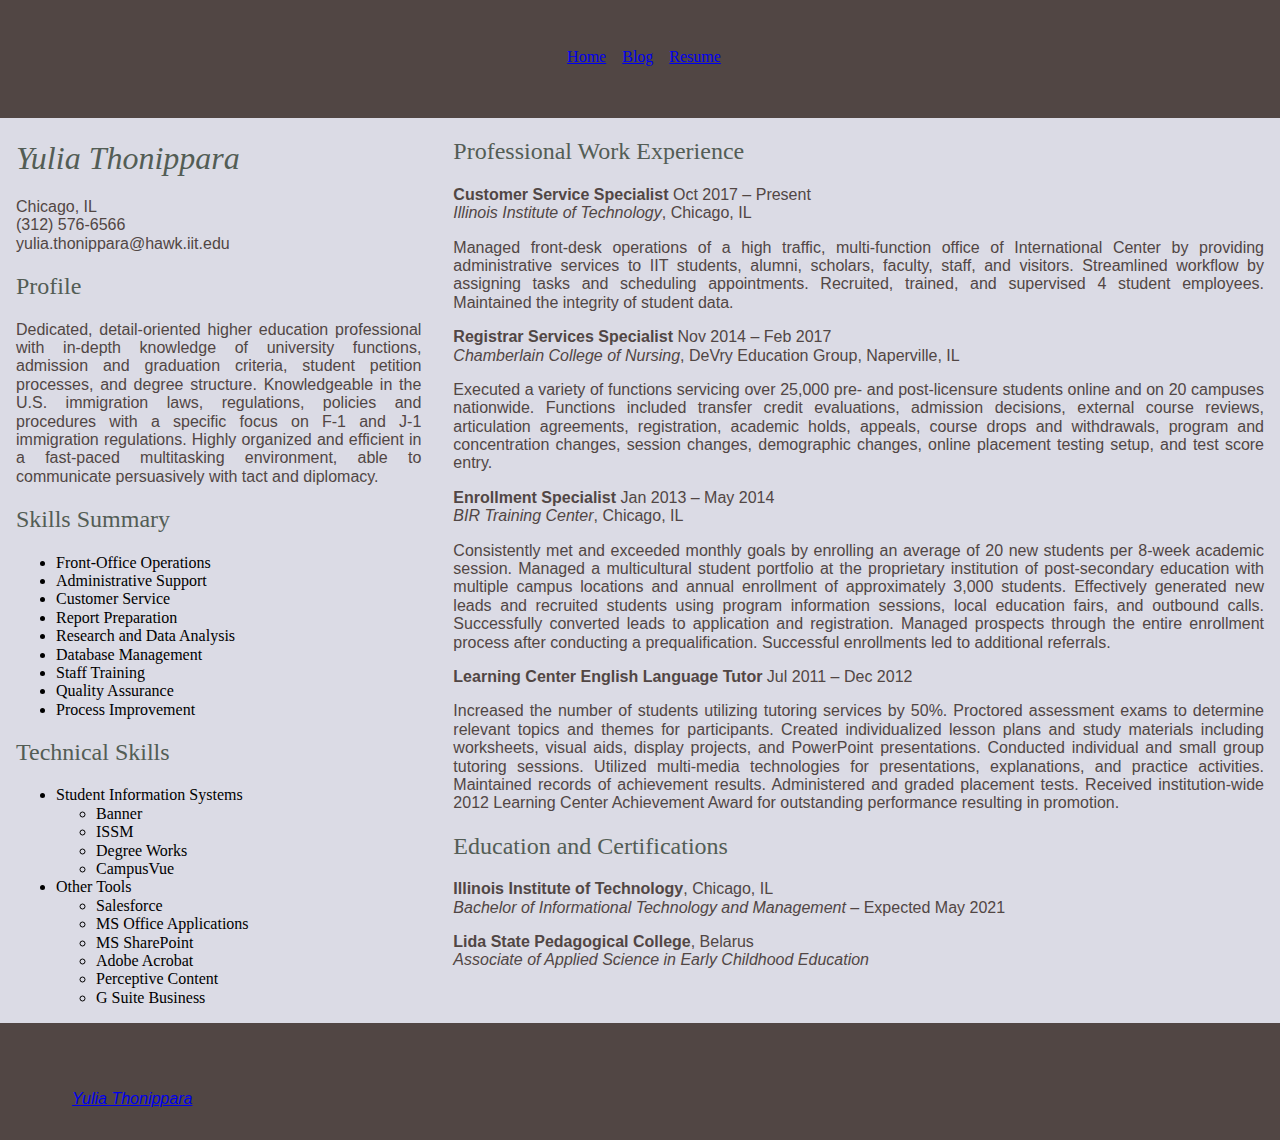
<file: my_resume.html>
<!DOCTYPE html>
<html lang="en">
<head>
  <meta charset="utf-8">
  <title>Project for ITMD 361 Fall 2019</title>
  <link rel="stylesheet" href="css/normalize.css">
  <link rel="stylesheet" type="text/css" href="css/my_resume.css" />
</head>
<body>
  <div class="container">
    <header class="small_box">
      <nav>
        <ul>
          <li><a href="index.html">Home</a></li>
          <li><a href="off_the_beaten_path.html">Blog</a></li>
          <li><a href="my_resume.html">Resume</a></li>
        </ul>
      </nav>
    </header>
    <main id="main_content" class="big_box">
      <aside id="side_bar" class="big_box">
        <h1>Yulia Thonippara</h1>
        <p>Chicago, IL<br>
          (312) 576-6566<br>
          yulia.thonippara@hawk.iit.edu</p>
        <h2 class="resume_section">Profile</h2>
        <p>Dedicated, detail-oriented higher education professional with in-depth knowledge of university functions, admission and 
          graduation criteria, student petition processes, and degree structure. Knowledgeable in the U.S. immigration laws, regulations, 
          policies and procedures with a specific focus on F-1 and J-1 immigration regulations. Highly organized and efficient 
          in a fast-paced multitasking environment, able to communicate persuasively with tact and diplomacy.</p>
        <h2 class="resume_section">Skills Summary</h2>
        <ul>
          <li>Front-Office Operations</li>
          <li>Administrative Support</li>
          <li>Customer Service</li>
          <li>Report Preparation</li>
          <li>Research and Data Analysis</li>
          <li>Database Management</li>
          <li>Staff Training</li>
          <li>Quality Assurance</li>
          <li>Process Improvement</li>
        </ul>
        <h2 class="resume_section">Technical Skills</h2>
        <ul>
          <li>Student Information Systems
            <ul>
              <li>Banner</li>
              <li>ISSM</li>
              <li>Degree Works</li>
              <li>CampusVue</li>
            </ul>
          </li>
          <li>Other Tools
            <ul>
              <li>Salesforce</li>
              <li>MS Office Applications</li>
              <li>MS SharePoint</li>
              <li>Adobe Acrobat</li>
              <li>Perceptive Content</li>
              <li>G Suite Business</li>
            </ul>
          </li>
        </ul>
      </aside>
      <article>
        <h2 class="resume_section">Professional Work Experience</h2>
        <p><strong>Customer Service Specialist</strong> Oct 2017 – Present<br>
          <em>Illinois Institute of Technology</em>, Chicago, IL</p>
        <p>Managed front-desk operations of a high traffic, multi-function office of International Center by providing administrative 
          services to IIT students, alumni, scholars, faculty, staff, and visitors. Streamlined workflow by assigning tasks and scheduling 
          appointments. Recruited, trained, and supervised 4 student employees. Maintained the integrity of student data.</p>
        <p><strong>Registrar Services Specialist</strong> Nov 2014 – Feb 2017<br>
          <em>Chamberlain College of Nursing</em>, DeVry Education Group, Naperville, IL</p>
        <p>Executed a variety of functions servicing over 25,000 pre- and post-licensure students online and on 20 campuses nationwide. 
          Functions included transfer credit evaluations, admission decisions, external course reviews, articulation agreements, registration, 
          academic holds, appeals, course drops and withdrawals, program and concentration changes, session changes, demographic changes, 
          online placement testing setup, and test score entry.</p>
        <p><strong>Enrollment Specialist</strong> Jan 2013 – May 2014<br>
          <em>BIR Training Center</em>, Chicago, IL</p>
        <p>Consistently met and exceeded monthly goals by enrolling an average of 20 new students per 8-week academic session. Managed 
          a multicultural student portfolio at the proprietary institution of post-secondary education with multiple campus locations and 
          annual enrollment of approximately 3,000 students. Effectively generated new leads and recruited students using program 
          information sessions, local education fairs, and outbound calls. Successfully converted leads to application and registration. 
          Managed prospects through the entire enrollment process after conducting a prequalification. Successful enrollments led to 
          additional referrals.</p>
        <p><strong>Learning Center English Language Tutor</strong> Jul 2011 – Dec 2012</p>
        <p>Increased the number of students utilizing tutoring services by 50%. Proctored assessment exams to determine relevant topics 
          and themes for participants. Created individualized lesson plans and study materials including worksheets, visual aids, 
          display projects, and PowerPoint presentations. Conducted individual and small group tutoring sessions. Utilized multi-media 
          technologies for presentations, explanations, and practice activities. Maintained records of achievement results. Administered 
          and graded placement tests. Received institution-wide 2012 Learning Center Achievement Award for outstanding performance 
          resulting in promotion.</p>
        <h2 class="resume_section">Education and Certifications</h2>
        <p><strong>Illinois Institute of Technology</strong>, Chicago, IL<br>
          <em>Bachelor of Informational Technology and Management</em> – Expected May 2021</p>
        <p><strong>Lida State Pedagogical College</strong>, Belarus<br>
          <em>Associate of Applied Science in Early Childhood Education</em></p>
      </article>
    </main>
    <footer class="small_box">
      <address>
        <p>This site was created as a Semester Project for ITMD 361, Fall 2019</p>
        <p>&#169; 2019 <a href="mailto:ythonippara@hawk.iit.edu">Yulia Thonippara</a></p>
      </address>
    </footer>
  </div>
 </body>
</html>
</file>
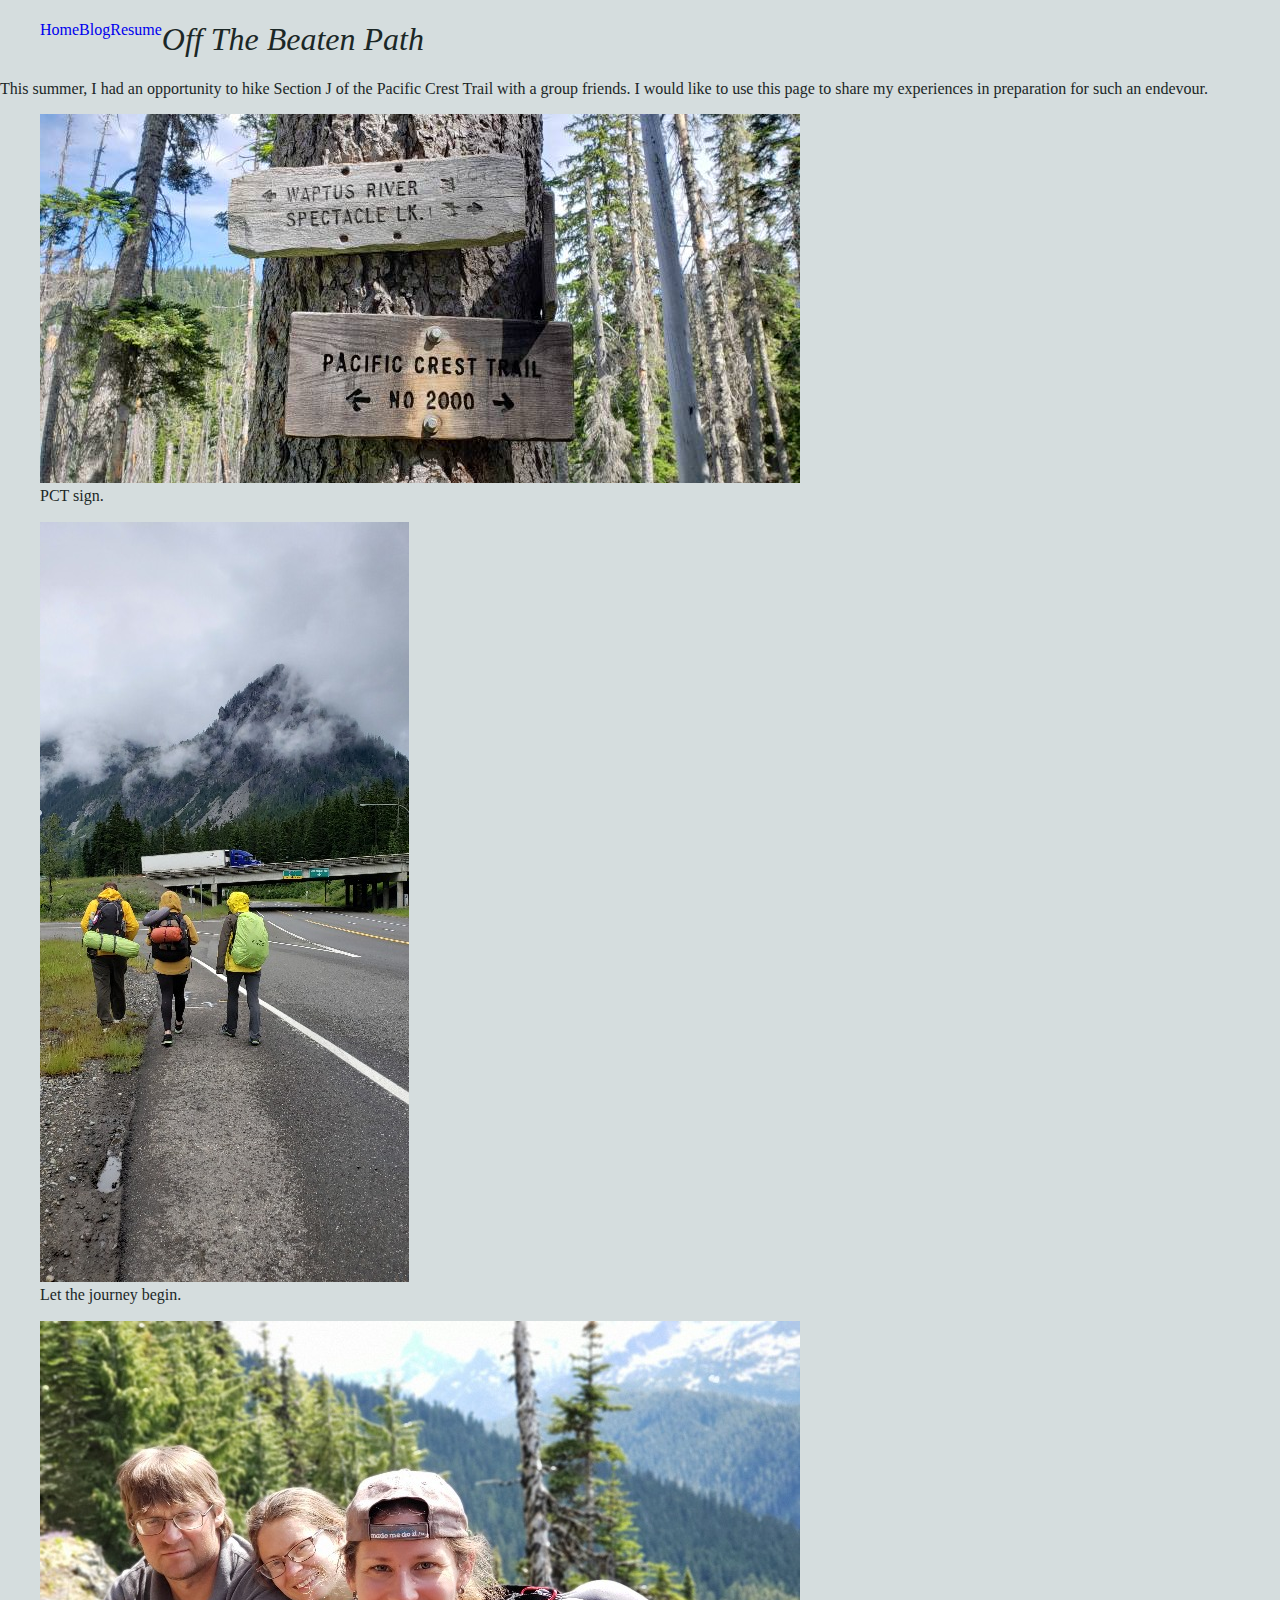
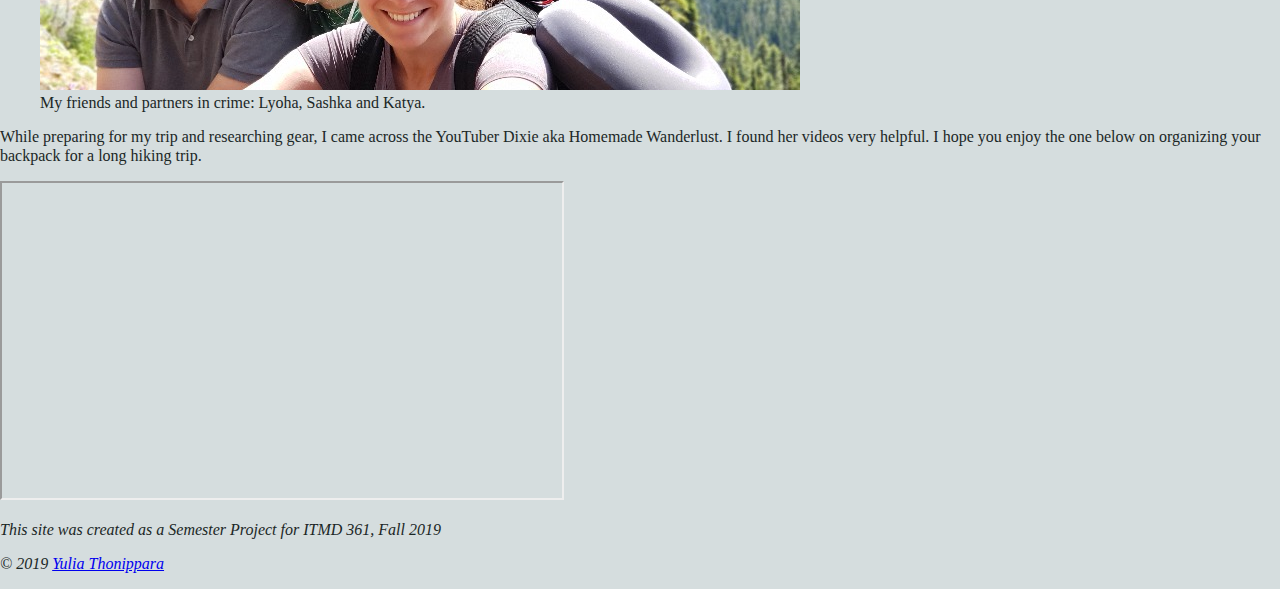
<file: off_the_beaten_path.html>
<!DOCTYPE html>
<html lang="en">
<head>
  <meta charset="utf-8">
  <title>Project for ITMD 361 Fall 2019</title>
  <link rel="stylesheet" href="css/normalize.css">
  <link rel="stylesheet" type="text/css" href="css/off_the_beaten_path.css" />
</head>
<body>
<header>
    <nav>
      <ul>
        <li><a href="index.html">Home</a></li>
        <li><a href="off_the_beaten_path.html">Blog</a></li>
        <li><a href="my_resume.html">Resume</a></li>
      </ul>	
    </nav>
  </header>
  <section>
    <h1>Off The Beaten Path</h1>
    <p>This summer, I had an opportunity to hike Section J of the Pacific Crest Trail with a group friends. I would like to use this 
      page to share my experiences in preparation for such an endevour.</p>
    <figure>
      <img src="images/pct_sign.jpg" alt="PCT sign">
      <figcaption>PCT sign.</figcaption>
    </figure>
    <figure>
      <img src="images/into_the_wild.jpg" alt="backpackers walking towards the mountains">
      <figcaption>Let the journey begin.</figcaption>
    </figure>
    <figure>
      <img src="images/partners_in_crime.jpg" alt="three friends">
      <figcaption>My friends and partners in crime: Lyoha, Sashka and Katya.</figcaption>
    </figure>
      <p> While preparing for my trip and researching gear, I came across the YouTuber Dixie aka Homemade Wanderlust. I found her videos 
      very helpful. I hope you enjoy the one below on organizing your backpack for a long hiking trip.</p>
    <iframe width="560" height="315" src="https://www.youtube.com/embed/IQQnmH7nDDY" allow="accelerometer; autoplay; 
     encrypted-media; gyroscope; picture-in-picture" allowfullscreen></iframe>                                                                                                
  </section>
  <footer>
    <address>
      <p>This site was created as a Semester Project for ITMD 361, Fall 2019</p>
      <p>&#169; 2019 <a href="mailto:ythonippara@hawk.iit.edu">Yulia Thonippara</a></p>
    </address>
   </footer>
</body>
</html>
</file>
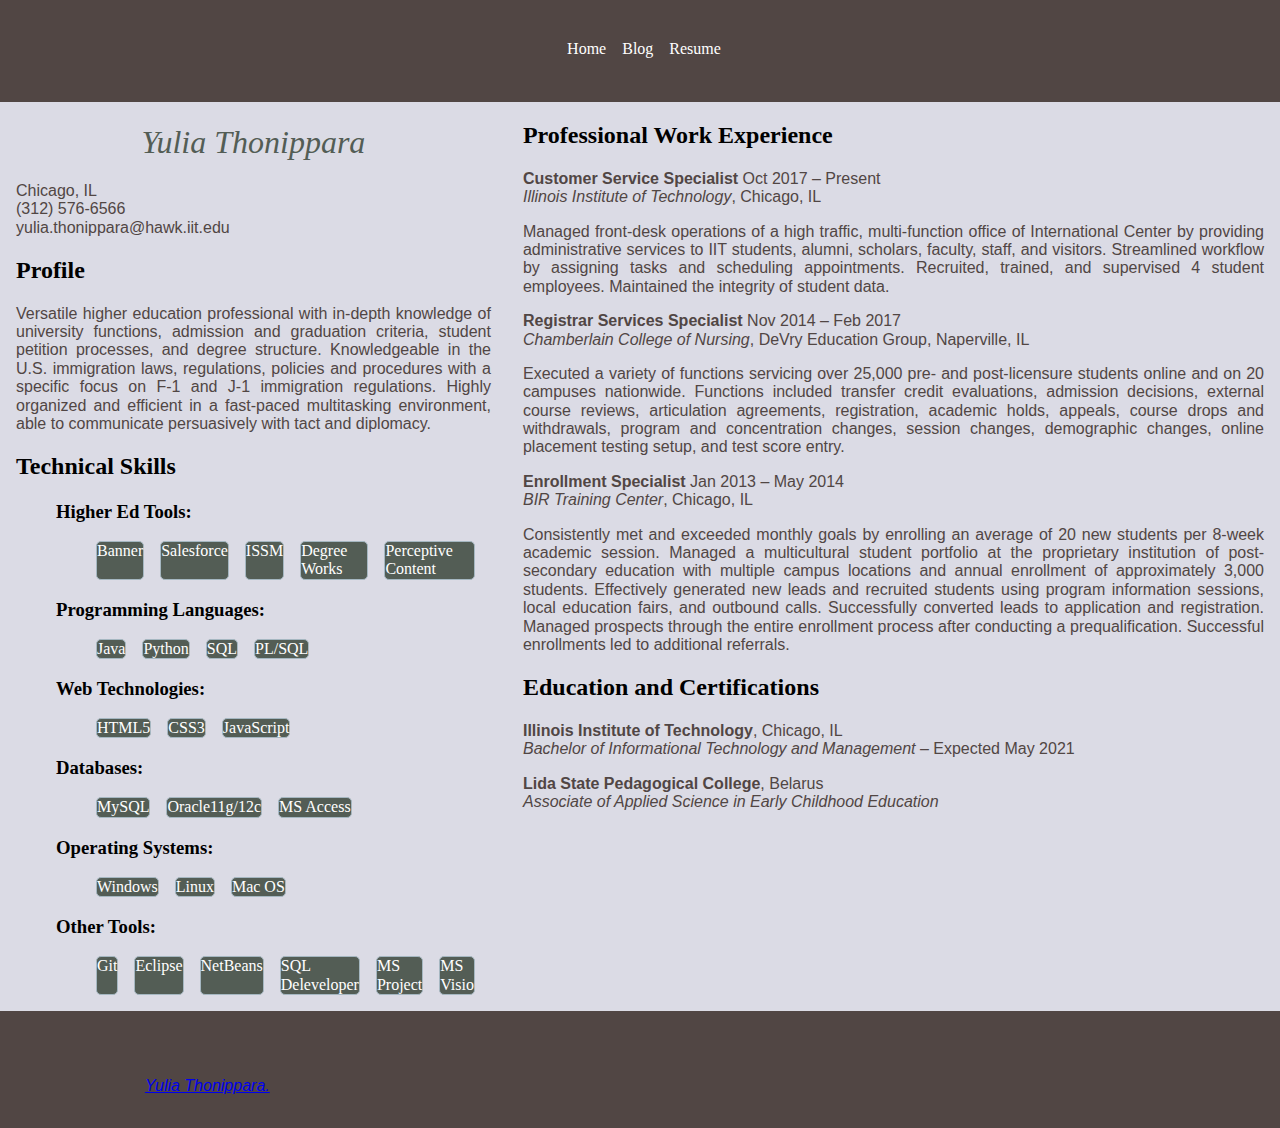
<file: resume.html>
<!DOCTYPE html>
<html lang="en">
<head>
  <meta charset="utf-8">
  <title>Project for ITMD 361 Fall 2019</title>
  <link rel="stylesheet" href="css/normalize.css">
  <link rel="stylesheet" type="text/css" href="css/resume.css" />
</head>
<body>
  <div class="container">
    <header class="small_box">
      <nav>
        <ul>
          <li><a href="index.html">Home</a></li>
          <li><a href="blog.html">Blog</a></li>
          <li><a href="resume.html">Resume</a></li>
        </ul>
      </nav>
    </header>
    <main id="main_content" class="big_box">
      <aside id="side_bar" class="big_box">
        <h1>Yulia Thonippara</h1>
        <p>Chicago, IL<br>
          (312) 576-6566<br>
          yulia.thonippara@hawk.iit.edu</p>
        <h2>Profile</h2>
        <p>Versatile higher education professional with in-depth knowledge of university functions, admission and 
          graduation criteria, student petition processes, and degree structure. Knowledgeable in the U.S. immigration laws, 
          regulations, policies and procedures with a specific focus on F-1 and J-1 immigration regulations. Highly organized and 
          efficient in a fast-paced multitasking environment, able to communicate persuasively with tact and diplomacy.</p>
        <h2>Technical Skills</h2>
        <ul>
          <li><h3>Higher Ed Tools:</h3>
            <ul class="skillbox">
              <li class="item">Banner</li>
              <li class="item">Salesforce</li>
              <li class="item">ISSM</li>
              <li class="item">Degree Works</li>
              <li class="item">Perceptive Content</li>
            </ul>
          </li>
          <li><h3>Programming Languages:</h3>
            <ul class="skillbox">
              <li class="item">Java</li>
              <li class="item">Python</li>
              <li class="item">SQL</li>
              <li class="item">PL/SQL</li>
            </ul>
          </li> 
          <li><h3>Web Technologies:</h3>
            <ul class="skillbox">
              <li class="item">HTML5</li>
              <li class="item">CSS3</li>
              <li class="item">JavaScript</li>
            </ul>
          </li>
          <li><h3>Databases:</h3>
            <ul class="skillbox">
              <li class="item">MySQL</li>
              <li class="item">Oracle11g/12c</li>
              <li class="item">MS Access</li>
            </ul>
          </li>
          <li><h3>Operating Systems:</h3>
            <ul class="skillbox">
              <li class="item">Windows</li>
              <li class="item">Linux</li>
              <li class="item">Mac OS</li>
            </ul>
          </li>
          <li><h3>Other Tools:</h3>
            <ul class="skillbox">
              <li class="item">Git</li>
              <li class="item">Eclipse</li>
              <li class="item">NetBeans</li>
              <li class="item">SQL Deleveloper</li>
              <li class="item">MS Project</li>
              <li class="item">MS Visio</li>
            </ul> 
          </li>
        </ul>
      </aside>
      <article>
        <h2>Professional Work Experience</h2>
        <p><strong>Customer Service Specialist</strong> Oct 2017 – Present<br>
          <em>Illinois Institute of Technology</em>, Chicago, IL</p>
        <p>Managed front-desk operations of a high traffic, multi-function office of International Center by providing administrative 
          services to IIT students, alumni, scholars, faculty, staff, and visitors. Streamlined workflow by assigning tasks and 
          scheduling appointments. Recruited, trained, and supervised 4 student employees. Maintained the integrity of student data.</p>
        <p><strong>Registrar Services Specialist</strong> Nov 2014 – Feb 2017<br>
          <em>Chamberlain College of Nursing</em>, DeVry Education Group, Naperville, IL</p>
        <p>Executed a variety of functions servicing over 25,000 pre- and post-licensure students online and on 20 campuses nationwide. 
          Functions included transfer credit evaluations, admission decisions, external course reviews, articulation agreements, 
          registration, academic holds, appeals, course drops and withdrawals, program and concentration changes, session changes, 
          demographic changes, online placement testing setup, and test score entry.</p>
        <p><strong>Enrollment Specialist</strong> Jan 2013 – May 2014<br>
          <em>BIR Training Center</em>, Chicago, IL</p>
        <p>Consistently met and exceeded monthly goals by enrolling an average of 20 new students per 8-week academic session. Managed 
          a multicultural student portfolio at the proprietary institution of post-secondary education with multiple campus locations 
          and annual enrollment of approximately 3,000 students. Effectively generated new leads and recruited students using program 
          information sessions, local education fairs, and outbound calls. Successfully converted leads to application and registration. 
          Managed prospects through the entire enrollment process after conducting a prequalification. Successful enrollments led to 
          additional referrals.</p>
        <h2>Education and Certifications</h2>
        <p><strong>Illinois Institute of Technology</strong>, Chicago, IL<br>
          <em>Bachelor of Informational Technology and Management</em> – Expected May 2021</p>
        <p><strong>Lida State Pedagogical College</strong>, Belarus<br>
          <em>Associate of Applied Science in Early Childhood Education</em></p>
      </article>
    </main>
    <footer class="small_box">
      <address>
        <p>This site was created as a Semester Project for ITMD 361, Fall 2019</p>
        <p>Copyright &#169; 2019 <a href="mailto:ythonippara@hawk.iit.edu">Yulia Thonippara.</a>All Rights Reserved.</p>
      </address>
    </footer>
  </div>
 </body>
</html>
</file>
<file: css/my_resume.css>
body { 
  display: flex;
  flex-direction: column;
  justify-content: center;
  align-items: center;
  max-width: 100%;
  min-height: 100vh;
  background-color: #A5B7C1;
}

.container {
  display: flex;
  flex-direction: column;
  max-width: 1920px;
}

header {
  display: flex;
  justify-content: center;
  align-items: center;
  padding: 1em;
}

nav {
  padding: .5em;
}

nav ul {
  display: flex;
  justify-content: flex-start;
  margin-top: .75em;
  margin-right: 2em;
  margin-bottom: 1em;
  margin-left: 2em;
  padding-top: .75em;
  padding-bottom: .75em;
  padding-left: .5em;
  list-style-type: none;
  text-align: center;
}

nav li {
  display: inline-block;
  padding-right: 1em;
  text-decoration: none;
  color: #FFFFFF;
}

nav li:first-child {
  padding-left: 1em;
}

footer {
  display: inline-block;
  padding: 1em;
  background-color: #514644;
  color: #FFFFFF;
}

.small_box {
  background-color: #514644;
  color: #FFFFFF;
}

main {
  display: flex;
  flex-wrap: wrap;
  flex-grow: 1;
}

article {
  flex-grow: 2;
  flex-shrink: 0;
  flex-basis: 300px;
  padding-right: 1em;
  padding-left: 1em;
}

aside {
  flex-grow: 1;
  flex-shrink: 0;
  flex-basis: 150px;
  padding-right: 1em;
  padding-left: 1em;
}

.big_box { 
   background-color: #DBDBE5;
}

h1 { 
  color: #535D55;
  font-family: 'Cormorant Garamond', serif;
  font-style: italic;
  font-weight: normal;
  text_align: center;
}

h2 { 
  color: #535D55;
  font-family: 'Cormorant Garamond', serif;
  font-style: normal;
  font-weight: 400;
  text_align: left;
}

p { 
  font-family: 'Proza Libre', sans-serif;
  color: #514644;
  text-align: justify;
}
</file>
<file: css/off_the_beaten_path.css>
body { 
  background-color: #d5ddde;
  color: #1b2726;
  font-family: 'Cormorant Garamond', serif;
  text-align: left;
}

h1 { 
  color: #1b2726;
  font-family: 'Cormorant Garamond', serif;
  font-style: italic;
  font-weight: normal;
  text_align: center;
}

ul {
  list-style-type: none;
}

ul li {
  float: left;
}

ul li a {
  display: block;
  text-decoration: none;
}
</file>
<file: css/resume.css>
body { 
  display: flex;
  flex-direction: column;
  justify-content: center;
  align-items: center;
  max-width: 100%;
  min-height: 100vh;
  background-color: #A5B7C1;
}

.container {
  display: flex;
  flex-direction: column;
  max-width: 1920px;
}

header {
  display: flex;
  justify-content: center;
  align-items: flex-start;
  padding: 1em;
}

nav ul {
  display: flex;
  justify-content: flex-start;
  margin-top: .75em;
  margin-right: 2em;
  margin-bottom: 1em;
  margin-left: 2em;
  padding-top: .75em;
  padding-bottom: .75em;
  padding-left: .5em;
  list-style-type: none;
  text-align: center;
}

nav li a {
  display: inline-block;
  padding-right: 1em;
  text-decoration: none;
  color: #FFFFFF;
}

nav li:first-child {
  padding-left: 1em;
}

footer {
  display: inline-block;
  padding: 1em;
  background-color: #514644;
  color: #FFFFFF;
}

.small_box {
  background-color: #514644;
}

main {
  display: flex;
  flex-wrap: wrap;
  flex-grow: 1;
}

article {
  flex-grow: 2;
  flex-shrink: 0;
  flex-basis: 300px;
  padding-right: 1em;
  padding-left: 1em;
}

aside {
  flex-grow: 1;
  flex-shrink: 0;
  flex-basis: 150px;
  padding-right: 1em;
  padding-left: 1em;
}

.big_box { 
   background-color: #DBDBE5;
}

h1 { 
  color: #535D55;
  font-family: 'Cormorant Garamond', serif;
  font-style: italic;
  font-weight: normal;
  text-align: center;
}

h2 h3 { 
  color: #535D55;
  font-family: 'Cormorant Garamond', serif;
  font-style: normal;
  font-weight: 400;
  text-align: left;
}

p { 
  font-family: 'Proza Libre', sans-serif;
  color: #514644;
  text-align: justify;
}

#notes {
  color: #FFFFFF;
}

aside ul li {
  list-style-type: none;
  text-decoration: none;
  margin: 0;
}
 
.skillbox {
  display: flex;
  flex-direction: row;
  justify-content: flex-start;
}

.item {
  margin-right: 1em;
  border: 1px solid #A5B7C1;
  border-radius: 5px;
  background-color: #535D55;
  color: #FFFFFF;
}
</file>
